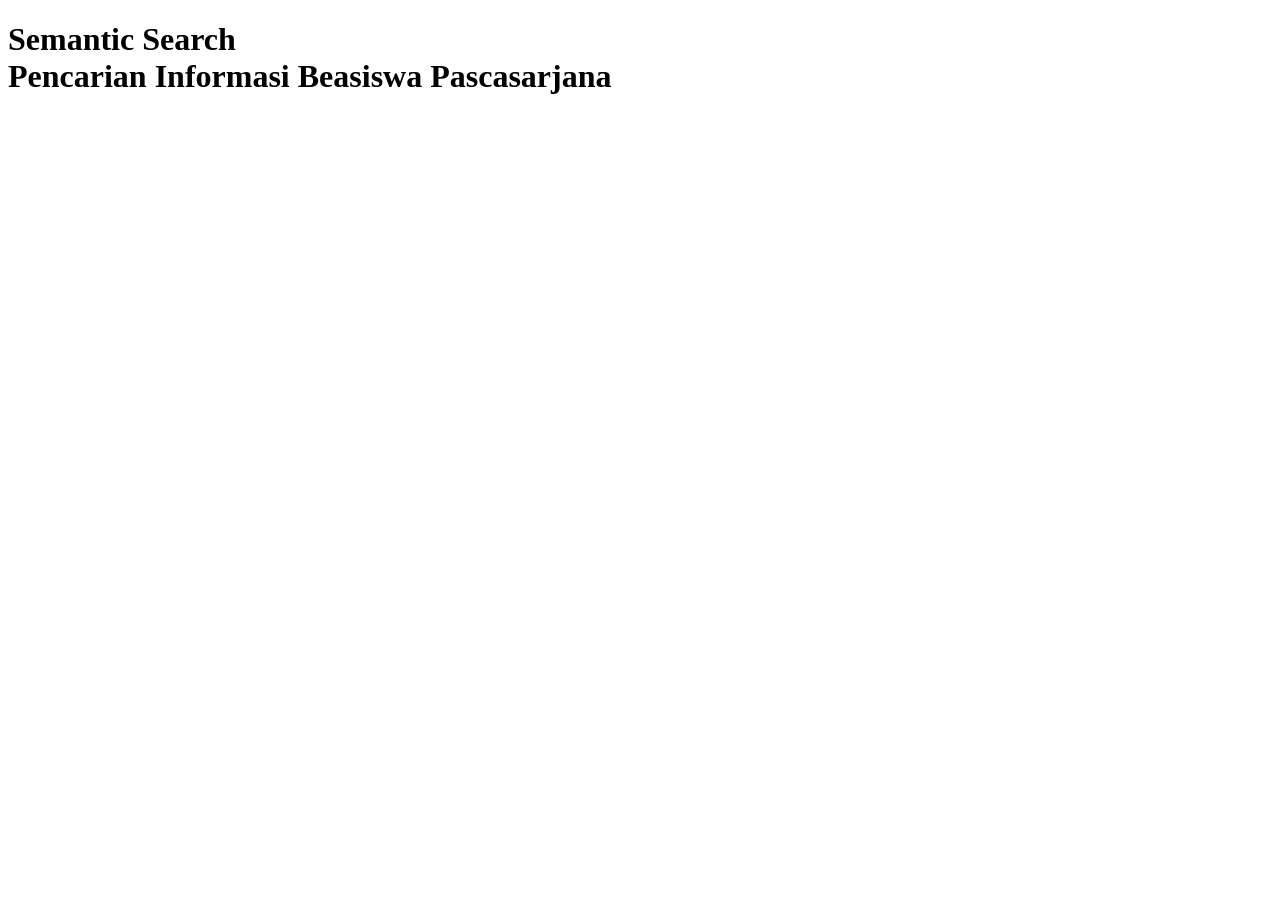
<file: Workspace/reference/WebContent/index.html>
<!DOCTYPE html>
<html ng-app="myThesis">
    <head>
        <meta charset="UTF-8">
        <base href="http://localhost:8080/web-version/">
        <title>Semantic Search</title>
        <link rel="stylesheet" href="assets/css/animate.css" />
        <link rel="stylesheet" href="assets/css/style.css" />
    </head>
<body>
    <div id="mainContainer" ng-controller="appController">
        <h1>Semantic Search<br/>Pencarian Informasi Beasiswa Pascasarjana</h1>
        <question-form></question-form>
        <answer-card ng-show="dataIsReady" data="answer"></answer-card>
        <spinner class="spinner-animation" ng-show="loading"></spinner>
    </div>
    <script type="text/javascript" src="assets/js/angular.js"></script>
    <script type="text/javascript" src="assets/js/angular-animate.js"></script>
    <script type="text/javascript" src="assets/js/angular-sanitize.js"></script>
    <script type="text/javascript" src="assets/js/app.js"></script>
</body>
</html>
</file>
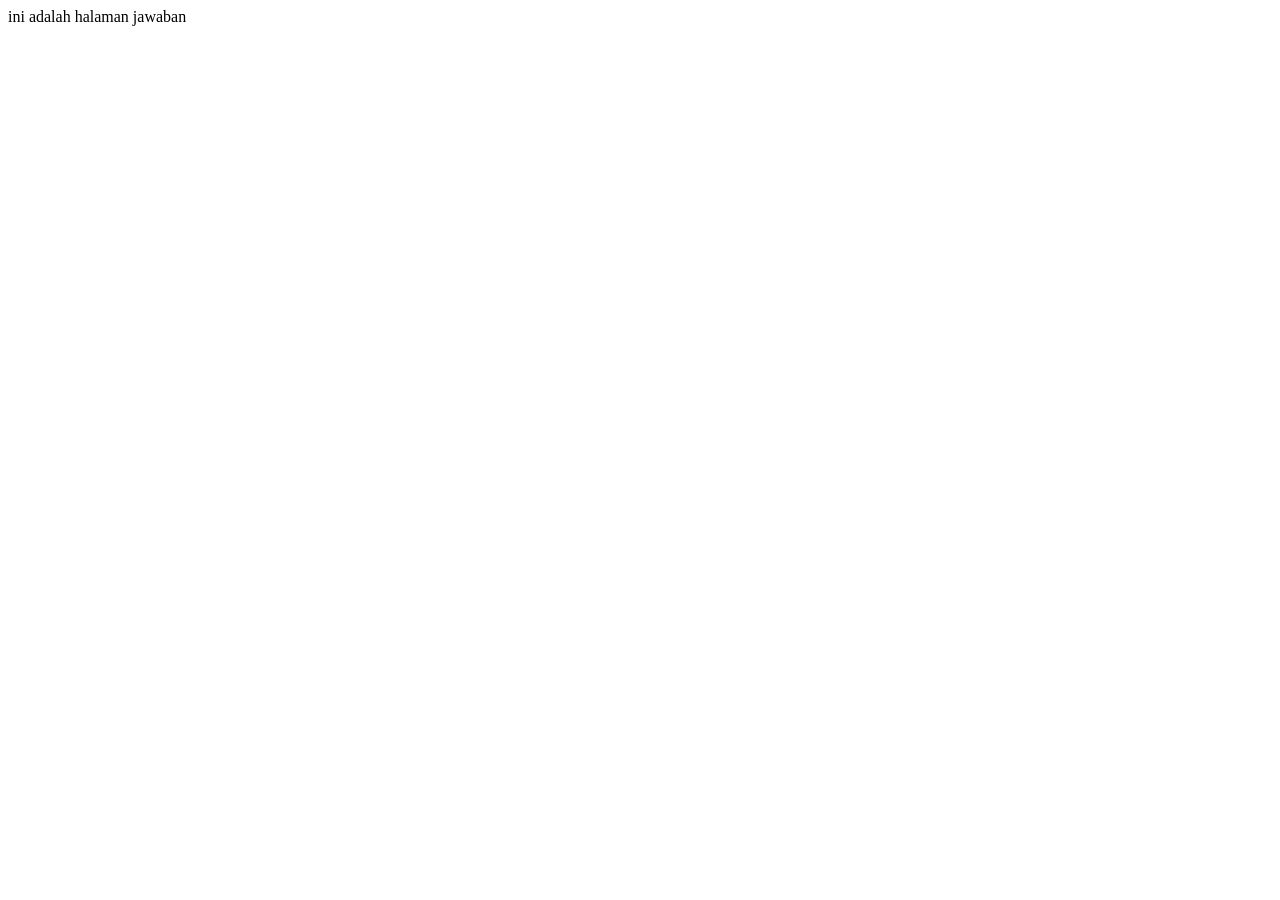
<file: thesis-mtakin/Program/Apps/WebVersion/web/Views/templates/test.html>
<!DOCTYPE html>
<!--
To change this license header, choose License Headers in Project Properties.
To change this template file, choose Tools | Templates
and open the template in the editor.
-->
<html>
    <head>
        <title>TODO supply a title</title>
        <meta charset="UTF-8">
        <meta name="viewport" content="width=device-width, initial-scale=1.0">
    </head>
    <body>
        <div>ini adalah halaman jawaban</div>
    </body>
</html>
</file>
<file: Workspace/reference/WebContent/assets/css/style.css>
@import url(https://fonts.googleapis.com/css?family=Yanone+Kaffeesatz);
@import url(https://fonts.googleapis.com/css?family=Questrial);
@import url(https://fonts.googleapis.com/css?family=Work+Sans);
body {
  background-color: #fcfcfc;
  color: #55af88;
  font-family: ubuntu, Tahoma,Questrial;
  font-size: 15px;
}
table {
  width: 100%;
}
.answerContainer h4 {
  margin: 0;
  background-color: rgba(10,240,10,.5);
  padding:20px 10px;
  border-radius: 5px 5px 0 0;
}
.answerContainer table td {
  padding: 10px 5px;
}
.answerContainer table td span span {
  text-align: left;
  display: block;
  color: rgb(101,10,90);
  font-family: ubuntu;
  font-weight: normal;
  line-height: 22px;
  margin: 20px 0;
}
.answerContainer table td {
  padding: 10px 20px;
}
.answerContainer table td:first-child {
  color: #595;
  font-weight: bold;
  text-transform: capitalize;
}
.answerContainer table tr:nth-child(even) {
  background-color: rgba(196, 245, 231, .2);
}
.answerContainer table tr:nth-child(1) {
  background-color: transparent;
}
.answerContainer img {
 max-width: 640px;
}
#mainContainer {
  width: 680px;
  margin: 40px auto 0 auto;
  text-align: center;
}

#mainContainer h1 {
  color: #55af88;
  font-family:'Yanone Kaffeesatz';
  text-shadow: 0 0 2px #fafafa;
  margin-bottom: 30px;
  font-size: 35px;
}

#formContainer {
  margin: 0 auto 40px auto;
}

#formContainer input[type=text] {
  width: 548px;
  height: 25px;
  color: #55af88;
  font-size: 14px;
  padding: 5px 10px;
  border: 1px solid #16a085;
/*   border-right: none; */
  background-color: #f9fafc;
}
#formContainer button {
  padding: 0 35px;
  height: 37px;
  color: #fff;
  font-size: 15px;
  background-color: #16a085;
  border: 1px solid #16a085;
  border-left:none;
}
#formContainer button:hover {
  background-color: #edb230;
  border: 1px solid #edb230;
}
.answerContainer,.mainAnswerContainer {
  margin: 10px 0;
/*   padding: 10px; */
}
.answerContainer {
  color: #595;
  text-align: left;
  background-color: #f5fcf5;
  box-shadow: 0 0 8px #a8eea5;
  -webkit-box-shadow: 0 0 10px #a8eea5;
  border-radius: 5px;
  margin: 20px 0;
}
.mainAnswerContainer {
  background-color: rgba(250,30,30,.4);
  color: rgb(255,255,255);
  padding: 20px;
  font-size: 18px;
  box-shadow: 0 0 1px rgb(150,10,10);
  font-weight: bold;
/*   border-radius: ; */
  text-align: center;
}
.spinner-animation,.answer-animation {
  opacity: 1;
  position: absolute;
  top:38%;
}
.answer-animation {
  display: block;
  width: inherit;
  top: 34%;
}
.spinner-animation.ng-hide-add,
.spinner-animation.ng-hide-remove,
.answer-animation.ng-hide-add,
.answer-animation.ng-hide-remove {
  transition: all ease 1s;
}

.spinner-animation.ng-hide {
  opacity: 0;
  top: 28%;
}
.answer-animation.ng-hide {
  opacity: 0;
  position: absolute;
  top: 55%;
}

.loader {
  width: 250px;
  height: 50px;
  position: absolute;
  top: 55%;
  left: 50%;
  margin: -25px -105px;
  list-style-type: none;
}

.loader li {
  float: left;
  position: relative;
}

.circle {
  width: 20px;
  height: 20px;
  border-radius: 0 0 50% 50%;
  border: 4px solid #16a085;
  border-top: 0;
  border-left: 0;
  border-right: 0;
}

.ball {
  position: absolute;
  content: "";
  width: 15px;
  height: 15px;
  top: 50%;
  left: 50%;
  margin-top: -10px;
  margin-left: -10px;
  border-radius: 100%;
  background-color: #16a085;
  box-shadow: 0 -15px 0 0 rgba(255, 255, 255, 0.15), 0 -10px 0 0 rgba(255, 255, 255, 0.10), 0 -5px 0 0 rgba(255, 255, 255, 0.05);
}

.circle {
  -webkit-animation: rotate 1.5s cubic-bezier(0.45, 0, 1, 1) infinite;
  animation: rotate 1.5s cubic-bezier(0.45, 0, 1, 1) infinite;
}

.ball {
  -webkit-animation: fall 1.5s cubic-bezier(0.95, 0, 1, 1) infinite;
  animation: fall 1.5s cubic-bezier(0.95, 0, 1, 1) infinite;
}

.loader li:nth-child(1) div {
  -webkit-animation-delay: 100ms;
  animation-delay: 100ms;
}

.loader li:nth-child(2) div {
  -webkit-animation-delay: 200ms;
  animation-delay: 200ms;
}

.loader li:nth-child(3) div {
  -webkit-animation-delay: 300ms;
  animation-delay: 300ms;
}

.loader li:nth-child(4) div {
  -webkit-animation-delay: 400ms;
  animation-delay: 400ms;
}

.loader li:nth-child(5) div {
  -webkit-animation-delay: 500ms;
  animation-delay: 500ms;
}

@keyframes rotate {
  0%, 20% {
    transform: rotate(0deg);
  }
  100% {
    transform: rotate(360deg);
  }
}

@-webkit-keyframes rotate {
  0%, 20% {
    -webkit-transform: rotate(0deg);
  }
  100% {
    -webkit-transform: rotate(360deg);
  }
}
@keyframes fall {
  0%, 20% {
    transform: translatey(-30px);
    opacity: 0;
  }
  20%,
  24%,
  27%,
  30%,
  50%,
  75% {
    transform: translatey(0px);
    opacity: 1;
  }
  22% {
    transform: translatey(-10px)
  }
  25% {
    transform: translatey(-6px)
  }
  28% {
    transform: translatey(-2px)
  }
  30% {
    box-shadow: 0px 0px 0px rgba(255, 255, 255, 0.3);
  }
  75%,
  100% {
    box-shadow: 0 -15px 0 0 rgba(255, 255, 255, 0.15), 0 -10px 0 0 rgba(255, 255, 255, 0.10), 0 -5px 0 0 rgba(255, 255, 255, 0.05);
    transform: translatey(30px);
    opacity: 0;
  }
}

@-webkit-keyframes fall {
  0%, 20% {
    -webkit-transform: translatey(-30px);
    opacity: 0;
  }
  20%,
  24%,
  27%,
  30%,
  50%,
  75% {
    -webkit-transform: translatey(0px);
    opacity: 1;
  }
  22% {
    -webkit-transform: translatey(-10px)
  }
  25% {
    -webkit-transform: translatey(-6px)
  }
  28% {
    -webkit-transform: translatey(-2px)
  }
  30% {
    box-shadow: 0px 0px 0px rgba(255, 255, 255, 0.3);
  }
  75%,
  100% {
    box-shadow: 0 -15px 0 0 rgba(255, 255, 255, 0.15), 0 -10px 0 0 rgba(255, 255, 255, 0.10), 0 -5px 0 0 rgba(255, 255, 255, 0.05);
    -webkit-transform: translatey(30px);
    opacity: 0;
  }
}
.animated {
  -webkit-animation-duration:1.3s;
  animation-duration: 1.3s;
}
.animated.ng-stagger {
  animation-delay:1s;
}
</file>
